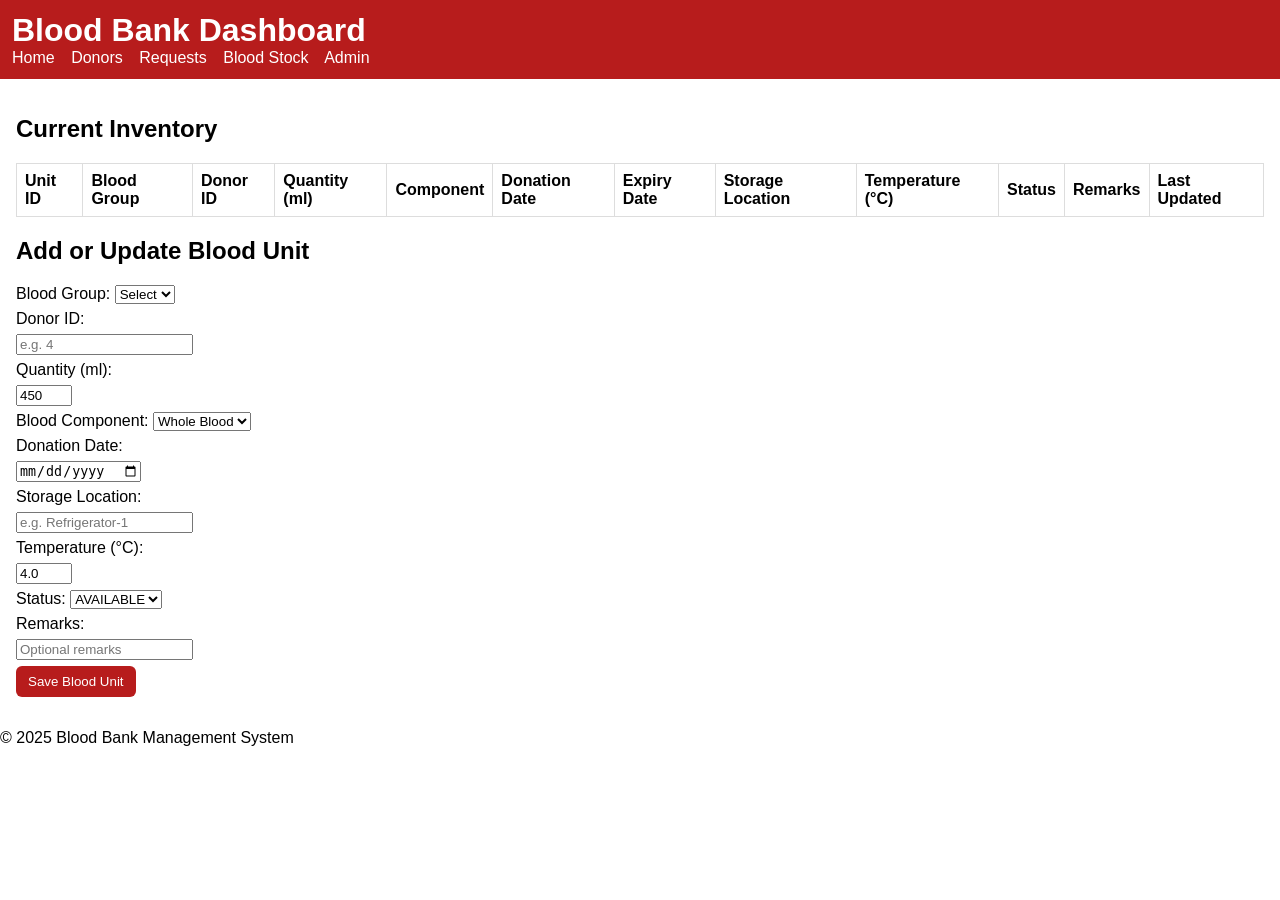
<file: frontend/index.html>
<!doctype html>
<html lang="en">
<head>
  <meta charset="utf-8" />
  <meta name="viewport" content="width=device-width,initial-scale=1" />
  <title>Blood Bank Dashboard</title>
  <link rel="stylesheet" href="styles.css">
</head>

<body>
  <header>
    <h1>Blood Bank Dashboard</h1>
    <nav>
      <a href="index.html">Home</a>
      <a href="donors.html">Donors</a>
      <a href="requests.html">Requests</a>
      <a href="blood_stock.html">Blood Stock</a>
      <a href="admin.html">Admin</a>
    </nav>
  </header>

  <main>
    <!-- INVENTORY DISPLAY -->
    <section id="inventory-section">
      <h2>Current Inventory</h2>
      <table id="inventory-table">
        <thead>
          <tr>
            <th>Unit ID</th>
            <th>Blood Group</th>
            <th>Donor ID</th>
            <th>Quantity (ml)</th>
            <th>Component</th>
            <th>Donation Date</th>
            <th>Expiry Date</th>
            <th>Storage Location</th>
            <th>Temperature (°C)</th>
            <th>Status</th>
            <th>Remarks</th>
            <th>Last Updated</th>
          </tr>
        </thead>
        <tbody></tbody>
      </table>
    </section>

    <!-- QUICK STOCK FORM -->
    <section id="quick-forms">
      <h2>Add or Update Blood Unit</h2>
      <form id="stock-form">
        <label>
          Blood Group:
          <select name="blood_group" required>
            <option value="">Select</option>
            <option value="A+">A+</option>
            <option value="A-">A-</option>
            <option value="B+">B+</option>
            <option value="B-">B-</option>
            <option value="O+">O+</option>
            <option value="O-">O-</option>
            <option value="AB+">AB+</option>
            <option value="AB-">AB-</option>
          </select>
        </label>

        <label>
          Donor ID:
          <input name="donor_id" type="number" min="1" placeholder="e.g. 4" required>
        </label>

        <label>
          Quantity (ml):
          <input name="quantity_ml" type="number" min="100" max="600" value="450" required>
        </label>

        <label>
          Blood Component:
          <select name="blood_component">
            <option value="Whole Blood">Whole Blood</option>
            <option value="Plasma">Plasma</option>
            <option value="Platelets">Platelets</option>
            <option value="RBC">RBC</option>
          </select>
        </label>

        <label>
          Donation Date:
          <input name="donation_date" type="date" required>
        </label>

        <label>
          Storage Location:
          <input name="storage_location" placeholder="e.g. Refrigerator-1" required>
        </label>

        <label>
          Temperature (°C):
          <input name="storage_temperature" type="number" step="0.1" min="2" max="6" value="4.0" required>
        </label>

        <label>
          Status:
          <select name="status">
            <option value="AVAILABLE">AVAILABLE</option>
            <option value="USED">USED</option>
            <option value="EXPIRED">EXPIRED</option>
          </select>
        </label>

        <label>
          Remarks:
          <input name="remarks" placeholder="Optional remarks">
        </label>

        <button type="submit">Save Blood Unit</button>
      </form>
    </section>
  </main>

  <footer>
    <p>&copy; 2025 Blood Bank Management System</p>
  </footer>

  <script src="app.js"></script>
</body>
</html>
</file>
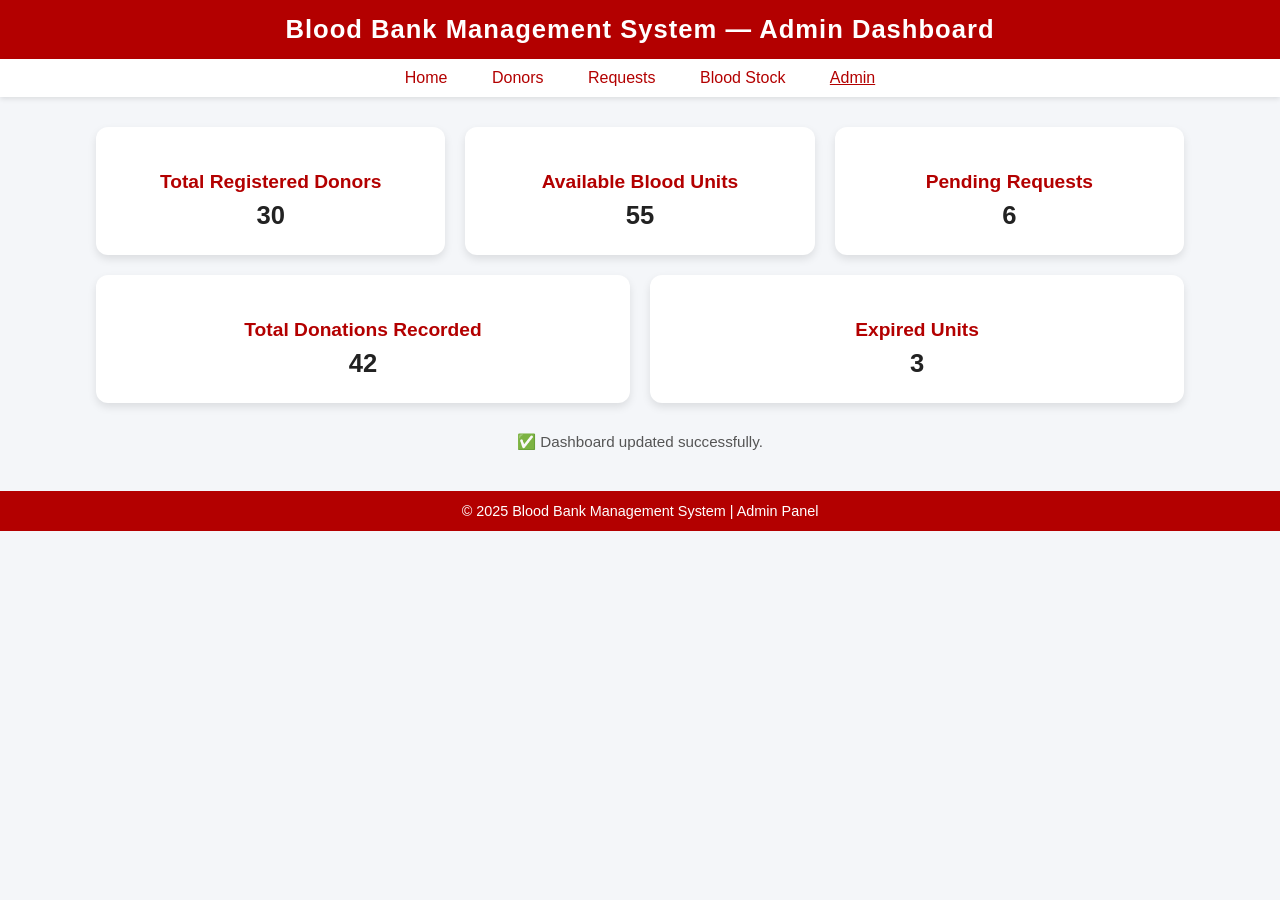
<file: frontend/admin.html>
<!DOCTYPE html>
<html lang="en">
<head>
  <meta charset="UTF-8" />
  <meta name="viewport" content="width=device-width, initial-scale=1.0" />
  <title>Admin Dashboard | Blood Bank Management System</title>
  <link rel="stylesheet" href="styles.css" />
  <style>
    body {
      font-family: "Segoe UI", Tahoma, Geneva, Verdana, sans-serif;
      margin: 0;
      background-color: #f4f6f9;
      color: #333;
    }

    header {
      background-color: #b30000;
      color: #fff;
      text-align: center;
      padding: 15px 0;
      font-size: 1.6rem;
      font-weight: 600;
      letter-spacing: 1px;
    }

    nav {
      background-color: #fff;
      box-shadow: 0 2px 5px rgba(0, 0, 0, 0.1);
      text-align: center;
      padding: 10px 0;
    }

    nav a {
      text-decoration: none;
      color: #b30000;
      margin: 0 20px;
      font-weight: 500;
      font-size: 1rem;
    }

    nav a:hover,
    nav a.active {
      text-decoration: underline;
    }

    .container {
      width: 85%;
      margin: 30px auto;
      display: flex;
      flex-wrap: wrap;
      justify-content: space-around;
      gap: 20px;
    }

    .card {
      flex: 1 1 250px;
      background-color: #fff;
      border-radius: 12px;
      box-shadow: 0 4px 8px rgba(0, 0, 0, 0.1);
      text-align: center;
      padding: 25px 15px;
      transition: transform 0.25s, box-shadow 0.25s;
    }

    .card:hover {
      transform: translateY(-5px);
      box-shadow: 0 6px 15px rgba(0, 0, 0, 0.2);
    }

    .card h3 {
      color: #b30000;
      font-size: 1.2rem;
      margin-bottom: 8px;
    }

    .card p {
      font-size: 1.6rem;
      font-weight: bold;
      margin: 0;
      color: #222;
    }

    .status {
      text-align: center;
      margin-top: 20px;
      color: #555;
      font-size: 0.95rem;
    }

    footer {
      background-color: #b30000;
      color: white;
      text-align: center;
      padding: 12px 0;
      margin-top: 40px;
      font-size: 0.9rem;
    }

    @media (max-width: 768px) {
      .container {
        flex-direction: column;
        align-items: center;
      }
      .card {
        width: 80%;
      }
    }
  </style>
</head>

<body>
  <header>Blood Bank Management System — Admin Dashboard</header>

  <nav>
    <a href="index.html">Home</a>
    <a href="donors.html">Donors</a>
    <a href="requests.html">Requests</a>
    <a href="blood_stock.html">Blood Stock</a>
    <a href="admin.html" class="active">Admin</a>
  </nav>

  <div class="container">
    <div class="card">
      <h3>Total Registered Donors</h3>
      <p id="donorCount">--</p>
    </div>

    <div class="card">
      <h3>Available Blood Units</h3>
      <p id="bloodUnits">--</p>
    </div>

    <div class="card">
      <h3>Pending Requests</h3>
      <p id="pendingRequests">--</p>
    </div>

    <div class="card">
      <h3>Total Donations Recorded</h3>
      <p id="donationCount">--</p>
    </div>

    <div class="card">
      <h3>Expired Units</h3>
      <p id="expiredUnits">--</p>
    </div>
  </div>

  <div class="status" id="statusMsg">Loading dashboard data...</div>

  <footer>&copy; 2025 Blood Bank Management System | Admin Panel</footer>

  <script>
    const API = "http://localhost:5000/api";

    function updateDashboard(data) {
      document.getElementById("donorCount").innerText = data.totalDonors ?? 0;
      document.getElementById("bloodUnits").innerText = data.availableUnits ?? 0;
      document.getElementById("pendingRequests").innerText = data.pendingRequests ?? 0;
      document.getElementById("donationCount").innerText = data.totalDonations ?? 0;
      document.getElementById("expiredUnits").innerText = data.expiredUnits ?? 0;
      document.getElementById("statusMsg").innerText = "✅ Dashboard updated successfully.";
    }

    function loadDashboardData() {
      fetch(`${API}/dashboard`)
        .then((res) => {
          if (!res.ok) throw new Error("Server not reachable");
          return res.json();
        })
        .then((data) => updateDashboard(data))
        .catch(() => {
          document.getElementById("statusMsg").innerText =
            "⚠️ Backend not connected. Showing demo data.";
          updateDashboard({
            totalDonors: 30,
            availableUnits: 55,
            pendingRequests: 6,
            totalDonations: 42,
            expiredUnits: 3,
          });
        });
    }

    document.addEventListener("DOMContentLoaded", loadDashboardData);
  </script>
</body>
</html>
</file>
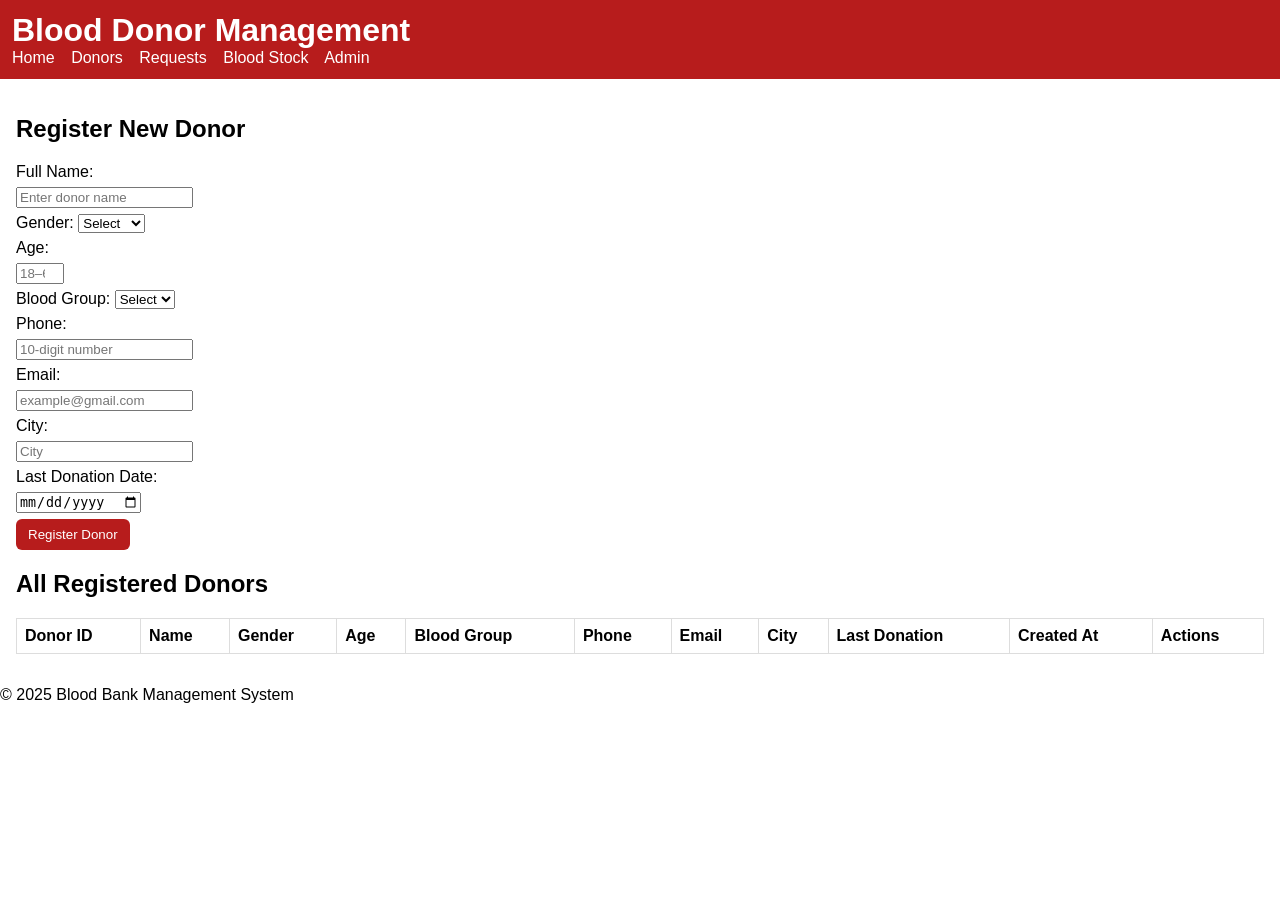
<file: frontend/donors.html>
<!doctype html>
<html lang="en">
<head>
  <meta charset="utf-8" />
  <meta name="viewport" content="width=device-width,initial-scale=1" />
  <title>Donors | Blood Bank</title>
  <link rel="stylesheet" href="styles.css">
</head>

<body>
  <header>
    <h1>Blood Donor Management</h1>
    <nav>
      <a href="index.html">Home</a>
      <a href="donors.html" class="active">Donors</a>
      <a href="requests.html">Requests</a>
      <a href="blood_stock.html">Blood Stock</a>
      <a href="admin.html">Admin</a>
    </nav>
  </header>

  <main>
    <!-- Register New Donor -->
    <section class="form-section">
      <h2>Register New Donor</h2>
      <form id="donor-form">
        <label>
          Full Name:
          <input name="name" type="text" placeholder="Enter donor name" required>
        </label>

        <label>
          Gender:
          <select id="gender" name="gender" required>
            <option value="">Select</option>
            <option value="M">Male</option>
            <option value="F">Female</option>
            <option value="O">Other</option>
          </select>
        </label>

        <label>
          Age:
          <input name="age" type="number" min="18" max="65" placeholder="18–65" required>
        </label>

        <label>
          Blood Group:
          <select name="blood_group" required>
            <option value="">Select</option>
            <option value="A+">A+</option>
            <option value="A-">A-</option>
            <option value="B+">B+</option>
            <option value="B-">B-</option>
            <option value="O+">O+</option>
            <option value="O-">O-</option>
            <option value="AB+">AB+</option>
            <option value="AB-">AB-</option>
          </select>
        </label>

        <label>
          Phone:
          <input name="phone" type="tel" pattern="[0-9]{10}" maxlength="10" placeholder="10-digit number">
        </label>

        <label>
          Email:
          <input name="email" type="email" placeholder="example@gmail.com">
        </label>

        <label>
          City:
          <input name="city" type="text" placeholder="City">
        </label>

        <label>
          Last Donation Date:
          <input name="last_donation" id="last_donation" type="date">
        </label>

        <button type="submit">Register Donor</button>
      </form>
    </section>

    <!-- Donors Table -->
    <section class="table-section">
      <h2>All Registered Donors</h2>
      <table id="donors-table">
        <thead>
          <tr>
            <th>Donor ID</th>
            <th>Name</th>
            <th>Gender</th>
            <th>Age</th>
            <th>Blood Group</th>
            <th>Phone</th>
            <th>Email</th>
            <th>City</th>
            <th>Last Donation</th>
            <th>Created At</th>
            <th>Actions</th>
          </tr>
        </thead>
        <tbody>
          <!-- Populated dynamically by app.js -->
        </tbody>
      </table>
    </section>
  </main>

  <footer>
    <p>&copy; 2025 Blood Bank Management System</p>
  </footer>

  <script src="app.js"></script>
</body>
</html>
</file>
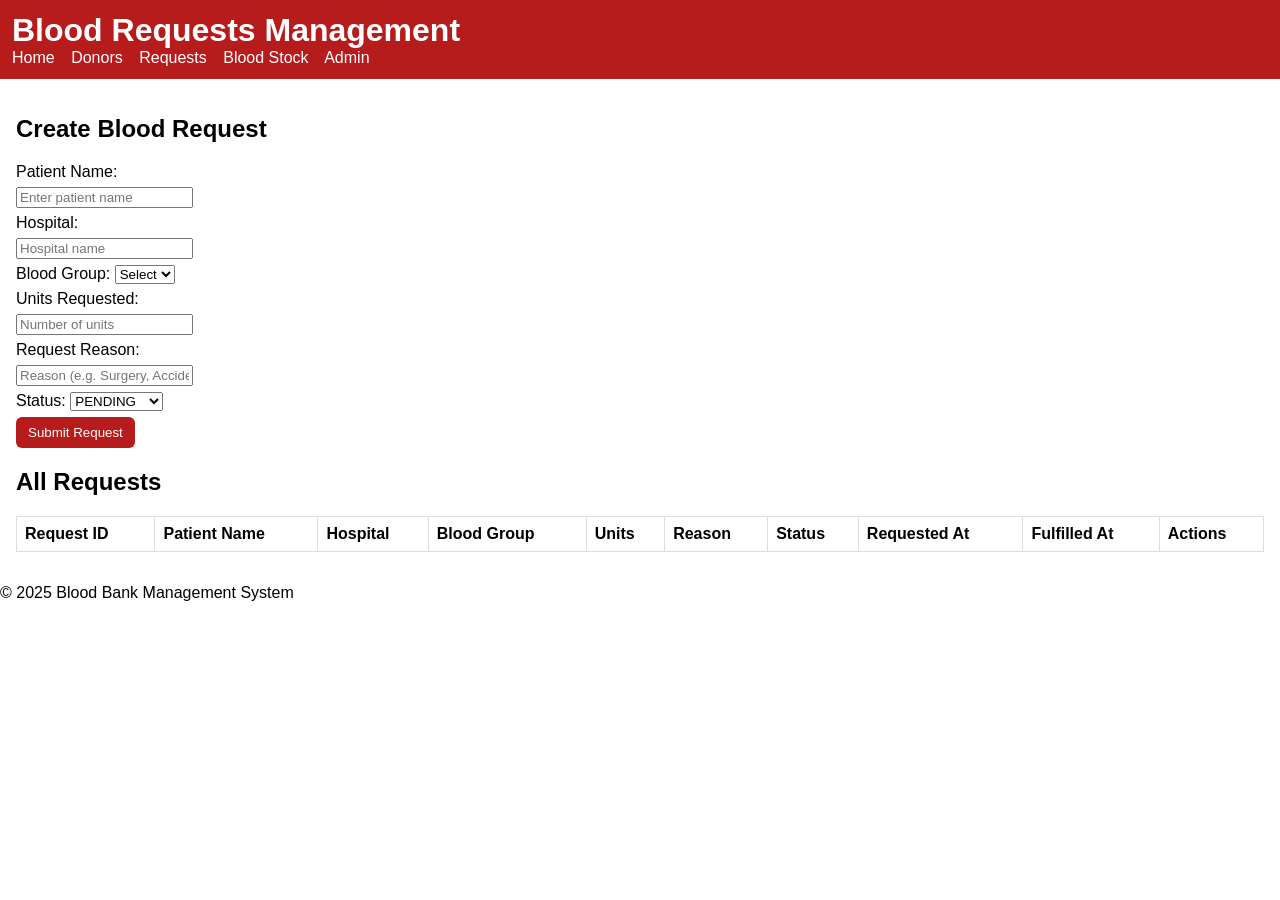
<file: frontend/requests.html>
<!doctype html>
<html lang="en">
<head>
  <meta charset="utf-8" />
  <meta name="viewport" content="width=device-width,initial-scale=1" />
  <title>Blood Requests | Blood Bank</title>
  <link rel="stylesheet" href="styles.css">
</head>

<body>
  <header>
    <h1>Blood Requests Management</h1>
    <nav>
      <a href="index.html">Home</a>
      <a href="donors.html">Donors</a>
      <a href="requests.html" class="active">Requests</a>
      <a href="blood_stock.html">Blood Stock</a>
      <a href="admin.html">Admin</a>
    </nav>
  </header>

  <main>
    <!-- Create Request Form -->
    <section class="form-section">
      <h2>Create Blood Request</h2>
      <form id="request-form">
        <label>
          Patient Name:
          <input name="patient_name" type="text" placeholder="Enter patient name" required>
        </label>

        <label>
          Hospital:
          <input name="hospital" type="text" placeholder="Hospital name">
        </label>

        <label>
          Blood Group:
          <select name="blood_group" required>
            <option value="">Select</option>
            <option value="A+">A+</option>
            <option value="A-">A-</option>
            <option value="B+">B+</option>
            <option value="B-">B-</option>
            <option value="O+">O+</option>
            <option value="O-">O-</option>
            <option value="AB+">AB+</option>
            <option value="AB-">AB-</option>
          </select>
        </label>

        <label>
          Units Requested:
          <input name="units_requested" type="number" min="1" placeholder="Number of units" required>
        </label>

        <label>
          Request Reason:
          <input name="request_reason" type="text" placeholder="Reason (e.g. Surgery, Accident)">
        </label>

        <label>
          Status:
          <select name="status">
            <option value="PENDING">PENDING</option>
            <option value="FULFILLED">FULFILLED</option>
            <option value="REJECTED">REJECTED</option>
          </select>
        </label>

        <button type="submit">Submit Request</button>
      </form>
    </section>

    <!-- All Requests Table -->
    <section class="table-section">
      <h2>All Requests</h2>
      <table id="requests-table">
        <thead>
          <tr>
            <th>Request ID</th>
            <th>Patient Name</th>
            <th>Hospital</th>
            <th>Blood Group</th>
            <th>Units</th>
            <th>Reason</th>
            <th>Status</th>
            <th>Requested At</th>
            <th>Fulfilled At</th>
            <th>Actions</th>
          </tr>
        </thead>
        <tbody>
          <!-- Populated dynamically by app.js -->
        </tbody>
      </table>
    </section>
  </main>

  <footer>
    <p>&copy; 2025 Blood Bank Management System</p>
  </footer>

  <script src="app.js"></script>
</body>
</html>
</file>
<file: frontend/styles.css>
body{font-family: Arial, sans-serif; margin:0; padding:0}
header{background:#b71c1c;color:white;padding:12px}
header h1{margin:0}
nav a{color:white;margin-right:12px;text-decoration:none}
main{padding:16px}
table{width:100%;border-collapse:collapse;margin-top:8px}
th,td{padding:8px;border:1px solid #ddd;text-align:left}
form input, form label{display:block;margin:6px 0}
button{padding:8px 12px;border-radius:6px;border:none;background:#b71c1c;color:white}
</file>
